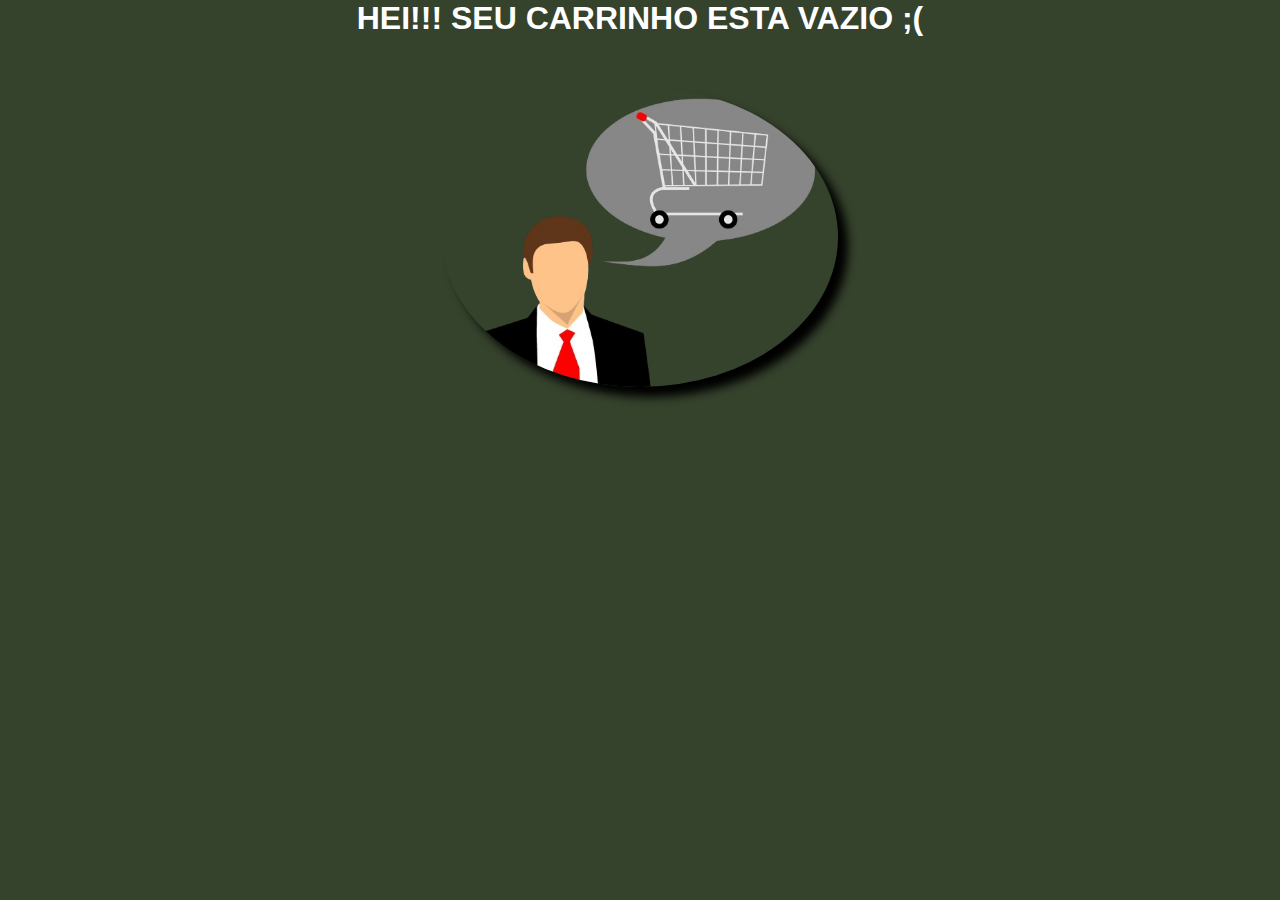
<file: carrinho.html>
<!DOCTYPE html>
<html lang="pt-br">
<head>
    <meta charset="UTF-8">
    <meta name="viewport" content="width=device-width, initial-scale=1.0">
    <link rel="icon" href="imagens/logotipo.png">
    <title>Carrinho</title>
</head>
<style>
    *{
        margin: 0;
        padding: 0;
        box-sizing: border-box;
    }

    body{
        background: url("imagens/banner.png");
    }

    .conteudo{
        text-align: center;
        height: 100vh;
    }

    h1{
        color: white;
        font-family: 'Segoe UI', Tahoma, Geneva, Verdana, sans-serif; 
   }

    .container{
        height: 100vh;
    }

    img{
        margin-top: 50px;
        border-radius: 100%;
        box-shadow: 10px 10px 10px black;
    }
</style>
<body>
    <div class="conteudo">
        <div class="container">
            <h1> HEI!!! SEU CARRINHO ESTA VAZIO ;(</h1>
            <img src="imagens/carrinhovazio.png" alt="" height="300px">
        </div>
    </div>
</body>
</html>
</file>
